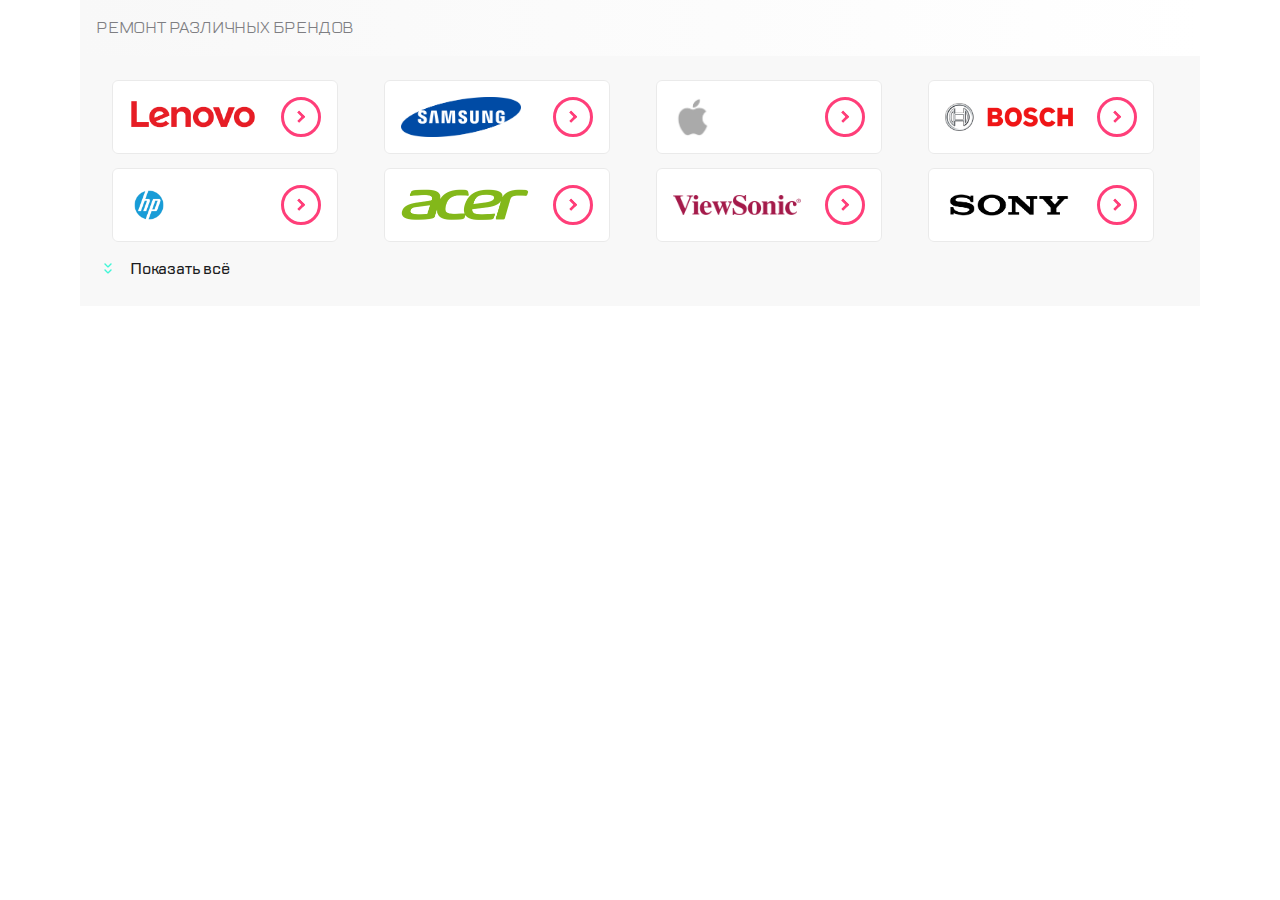
<file: block_1_5/index.html>
<!DOCTYPE html>
<html lang="en">
<head>
    <meta charset="UTF-8">
    <meta name="viewport" content="width=device-width, initial-scale=1">
    <link rel="stylesheet" href="css/style.css">
    <link rel="stylesheet" href="fonts/TTLakes/stylesheet.css">
    <link rel="stylesheet" href="https://cdn.jsdelivr.net/npm/swiper@9/swiper-bundle.min.css">
    <title>Сервисы</title>
</head>
<body>
    <div class="brand-companies">
        <h2>Ремонт различных брендов</h2>
        <div id="companies-list" class="companies-list hidden">
            <div class="swiper-container">
                <div class="swiper-wrapper">
                    <div class="swiper-slide">
                        <div class="slide-container">
                            <img class="slide-image" src="img/lenovo.png" alt="lenovo">
                            <button class="slide-button"></button>
                        </div>
                    </div>
                    <div class="swiper-slide">
                        <div class="slide-container">
                            <img class="slide-image" src="img/samsung.png" alt="samsung">
                            <button class="slide-button"></button>
                        </div>
                    </div>
                    <div class="swiper-slide">
                        <div class="slide-container">
                            <img class="slide-image" src="img/apple.png" alt="apple">
                            <button class="slide-button"></button>
                        </div>
                    </div>
                    <div class="swiper-slide">
                        <div class="slide-container">
                            <img class="slide-image" src="img/bosch.png" alt="bosch">
                            <button class="slide-button"></button>
                        </div>
                    </div>
                    <div class="swiper-slide">
                        <div class="slide-container">
                            <img class="slide-image" src="img/hp.png" alt="hp">
                            <button class="slide-button"></button>
                        </div>
                    </div>
                    <div class="swiper-slide">
                        <div class="slide-container">
                            <img class="slide-image" src="img/acer.png" alt="acer">
                            <button class="slide-button"></button>
                        </div>
                    </div>
                    <div class="swiper-slide">
                        <div class="slide-container">
                            <img class="slide-image" src="img/vsonic.png" alt="vsonic">
                            <button class="slide-button"></button>
                        </div>
                    </div>
                    <div class="swiper-slide">
                        <div class="slide-container">
                            <img class="slide-image" src="img/sony.png" alt="sony">
                            <button class="slide-button"></button>
                        </div>
                    </div>
                    <div class="swiper-slide">
                        <div class="slide-container">
                            <img class="slide-image" src="img/lenovo.png" alt="lenovo">
                            <button class="slide-button"></button>
                        </div>
                    </div>
                    <div class="swiper-slide">
                        <div class="slide-container">
                            <img class="slide-image" src="img/samsung.png" alt="samsung">
                            <button class="slide-button"></button>
                        </div>
                    </div>
                    <div class="swiper-slide">
                        <div class="slide-container">
                            <img class="slide-image" src="img/apple.png" alt="apple">
                            <button class="slide-button"></button>
                        </div>
                    </div>
                    <div class="swiper-slide">
                        <div class="slide-container">
                            <img class="slide-image" src="img/bosch.png" alt="bosch">
                            <button class="slide-button"></button>
                        </div>
                    </div>
                </div>
                <div class="swiper-pagination"></div>
            </div>
        </div>
        <div class="read-more">
            <div id="read-more__expand" class="read-more__expand">
                <img id="read-more__img" class="read-more__img" src="img/readmore.svg" alt="expand">
            </div>
            <button id="read-more__button" class="read-more__button">
                <span id="read-more__text" class="read-more__text">Показать всё</span>
            </button>
        </div>
    </div>
    <script src="https://cdn.jsdelivr.net/npm/swiper@9/swiper-bundle.min.js"></script>
    <script src="js/script.js"></script>
</body>
</html>
</file>
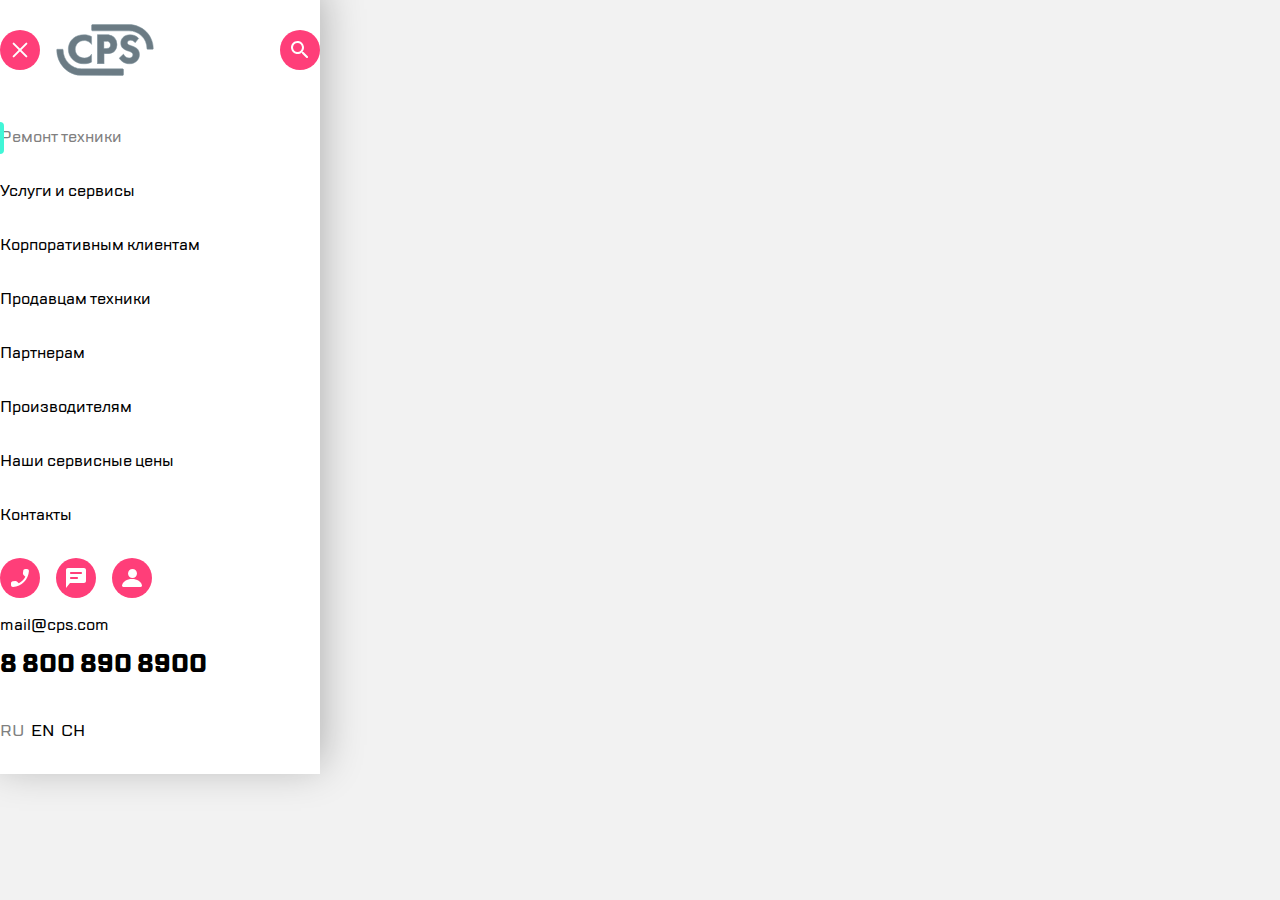
<file: services-burger/index.html>
<!DOCTYPE html>
<html lang="en">
<head>
    <meta charset="UTF-8">
    <meta name="viewport" content="width=device-width, initial-scale=1">
    <link rel="stylesheet" href="css/style.css">
    <link rel="stylesheet" href="fonts/TTLakes/stylesheet.css">
    <title>Сервисы</title>
</head>
<body>
    <div class="burger">
        <div class="burger-container">
            <div class="burger__header">
                <button class="circle-button button-close" type="button"><span></span></button>
                <img src="img/logo.svg" alt="logo">
                <button class="circle-button button-search" type="button"><span></span></button>
            </div>
            <ul class="burger__navigation-list">
                <li><button class="list-button list-button-active" type="button">Ремонт техники</button></li>
                <li><button class="list-button" type="button">Услуги и сервисы</button></li>
                <li><button class="list-button" type="button">Корпоративным клиентам</button></li>
                <li><button class="list-button" type="button">Продавцам техники</button></li>
                <li><button class="list-button" type="button">Партнерам</button></li>
                <li><button class="list-button" type="button">Производителям</button></li>
                <li><button class="list-button" type="button">Наши сервисные цены</button></li>
                <li><button class="list-button" type="button">Контакты</button></li>
            </ul>
            <div class="burger__footer">
                <div class="footer-buttons">
                    <button class="circle-button button-call" type="button"><span></span></button>
                    <button class="circle-button button-message" type="button"><span></span></button>
                    <button class="circle-button button-profile" type="button"><span></span></button>
                </div>
                <div class="mail-address">
                    <span>mail@cps.com</span>
                </div>
                <div class="number-phone">
                    <span>8 800 890 8900</span>
                </div>
                <div class="languages-list">
                    <button class="languages-list__language-item language-active">RU</button>
                    <button class="languages-list__language-item">EN</button>
                    <button class="languages-list__language-item">CH</button>
                </div>
            </div>
        </div>
    </div>
</body>
</html>
</file>
<file: block_1_5/css/style.css>
html,
body {
    margin: 0;
    padding: 0;
}

* {
    font-family: "TT Lakes", Fallback, sans-serif;
    font-size: 16px;
    font-weight: normal;
}

h2 {
    margin: 0;
    padding: 16px;
    min-width: 320px;
    max-height: 80px;
    color: #7E7E82;
    line-height: 24px;
    letter-spacing: -0.2px;
    text-align: left;
    text-transform: uppercase;
    background: linear-gradient(to right, #F8F8F8 0%, white 100%);
}

.brand-companies {
    position: relative;
    max-width: 1120px;
    margin-left: auto;
    margin-right: auto;
}

.read-more {
    display: none;
}

.companies-list {
    position: relative;
    min-width: 354px;
    height: 234px;
    overflow: hidden;
    background-color: #F8F8F8;
}

.swiper-container::after {
    background: linear-gradient(270deg, #F8F8F8 0.04%, rgba(248, 248, 248, 0.00) 100%);
}

.swiper-slide {
    text-align: center;
    max-width: 240px;
    margin: 16px 0 16px 16px;
}

.slide-container {
    display: flex;
    width: 240px;
    height: 70px;
    border: solid 1px #eaeaea;
    border-radius: 6px;
    align-items: center;
    background-color: white;
    transition: background-color .1s;
}

.slide-container:hover {
    background-color: rgba(0, 0, 0, 0.05);
}

.slide-image {
    margin: auto auto auto 16px;
    max-height: 40px;
    max-width: 128px;
}

.slide-button {
    position: relative;
    margin: 16px 16px 16px auto;
    width: 40px;
    height: 40px;
    border-radius: 50%;
    border: solid 3px #FF3E79;
    background-color: white;
    transition: all 0.2s;
}

.slide-button::before {
    position: absolute;
    content: '';
    width: 6px;
    height: 6px;
    border: solid 3px #FF3E79;
    border-left: none;
    border-bottom: none;
    border-radius: 0 1px 0 0;
    transform: translate(-0.4em, -0.3em) rotate(45deg);
    transition: border-color .2s;
}

.slide-button:hover {
    transform: scale(1.05);
    background-color: rgba(0, 0, 0, 0.05);
    border-color: rgba(0, 0, 0, 0.5);
}

.slide-button:hover::before {
    border-color: rgba(0, 0, 0, 0.5);
}

.slide-button:active {
    background-color: rgba(0, 0, 0, 0.2);
}

.swiper-container::before {
    content: '';
    position: absolute;
    width: 24px;
    height: 40%;
    right: 0;
    background: linear-gradient(to left, #F8F8F8 0%, rgba(248, 248, 248, 0) 100%);
    z-index: 2;
}

.swiper-container .swiper-wrapper + .swiper-pagination {
    top: 45%;
}

div .swiper-pagination-bullet {
    background-color: #B5B6BC;
    width: 12px;
    height: 12px;
}

@media (min-width: 768px) {

    .companies-list {
        height: 400px;
        width: 100%;
        transition: .5s;
    }

    .hidden {
        height: 210px;
    }

    .swiper-container::before {
        display: none;
    }

    .swiper-wrapper {
        padding-top: 24px;
        flex-wrap: wrap;
        justify-content: center;
    }

    .swiper-slide {
        margin: 24px 24px 0 0;
        max-height: 72px;
        max-width: 224px;
    }

    .swiper-slide:nth-child(1),
    .swiper-slide:nth-child(2),
    .swiper-slide:nth-child(3) {
        margin-top: 0;
    }

    .swiper-slide:nth-child(3n+3) {
        margin-right: 0;
    }

    .swiper-pagination {
        display: none;
    }

    .slide-container {
        width: 224px;
        height: 72px;
    }

    .read-more {
        padding-bottom: 24px;
        display: inline-block;
        transform: translate(0);
        background-color: #F8F8F8;
        width: 100%;
        height: 100%;
    }

    .read-more__expand {
        display: inline;
        margin-left: 24px;
        width: 40px;
        height: 40px;
        margin-right: 9px;
    }

    .read-more__img {
        transition-duration: 0.5s;
    }

    .read-more__expand-reverse {
        transform: rotate(180deg);
    }

    .read-more__button {
        background: none;
        border: none;
        cursor: pointer;
    }

    .read-more__text {
        color: #1B1C21;
        font-size: 16px;
        font-weight: 500;
        line-height: 24px;
        letter-spacing: -0.2px;
    }
}

@media (min-width: 968px) {

    .companies-list {
        height: 310px;
        width: 100%;
        transition: .5s;
    }

    .hidden {
        height: 210px;
    }

    .swiper-slide {
        margin: 24px 16px 0 0;
        max-height: 72px;
        max-width: 224px;
    }

    .swiper-slide:nth-child(4) {
        margin-top: 0;
    }

    .swiper-slide:nth-child(3n+3) {
        margin-right: 16px;
    }

    .swiper-slide:nth-child(4n+4) {
        margin-right: 0;
    }

}

@media (min-width: 1120px) {

    .hidden {
        height: 200px;
    }

    .swiper-slide {
        margin: 16px 32px 0 0;
        max-height: 72px;
        max-width: 240px;
    }

    .swiper-slide:nth-child(3n+3) {
        margin-right: 32px;
    }

    .swiper-slide:nth-child(4n+4) {
        margin-right: 0;
    }
}
</file>
<file: block_1_5/fonts/TTLakes/stylesheet.css>
@font-face {
    font-family: 'TT Lakes';
    src: url('TTLakes-Italic.eot');
    src: local('TT Lakes Italic'), local('TTLakes-Italic'),
        url('TTLakes-Italic.eot?#iefix') format('embedded-opentype'),
        url('TTLakes-Italic.woff') format('woff'),
        url('TTLakes-Italic.ttf') format('truetype');
    font-weight: normal;
    font-style: italic;
}

@font-face {
    font-family: 'TT Lakes Condensed';
    src: url('TTLakesCondensed-ExtraLight.eot');
    src: local('TT Lakes Condensed ExtraLight'), local('TTLakesCondensed-ExtraLight'),
        url('TTLakesCondensed-ExtraLight.eot?#iefix') format('embedded-opentype'),
        url('TTLakesCondensed-ExtraLight.woff') format('woff'),
        url('TTLakesCondensed-ExtraLight.ttf') format('truetype');
    font-weight: 200;
    font-style: normal;
}

@font-face {
    font-family: 'TT Lakes Compressed';
    src: url('TTLakesCompressed-Regular.eot');
    src: local('TT Lakes Compressed Regular'), local('TTLakesCompressed-Regular'),
        url('TTLakesCompressed-Regular.eot?#iefix') format('embedded-opentype'),
        url('TTLakesCompressed-Regular.woff') format('woff'),
        url('TTLakesCompressed-Regular.ttf') format('truetype');
    font-weight: normal;
    font-style: normal;
}

@font-face {
    font-family: 'TT Lakes Compressed';
    src: url('TTLakesCompressed-ThinItalic.eot');
    src: local('TT Lakes Compressed Thin Italic'), local('TTLakesCompressed-ThinItalic'),
        url('TTLakesCompressed-ThinItalic.eot?#iefix') format('embedded-opentype'),
        url('TTLakesCompressed-ThinItalic.woff') format('woff'),
        url('TTLakesCompressed-ThinItalic.ttf') format('truetype');
    font-weight: 100;
    font-style: italic;
}

@font-face {
    font-family: 'TT Lakes Condensed';
    src: url('TTLakesCondensed-Medium.eot');
    src: local('TT Lakes Condensed Medium'), local('TTLakesCondensed-Medium'),
        url('TTLakesCondensed-Medium.eot?#iefix') format('embedded-opentype'),
        url('TTLakesCondensed-Medium.woff') format('woff'),
        url('TTLakesCondensed-Medium.ttf') format('truetype');
    font-weight: 500;
    font-style: normal;
}

@font-face {
    font-family: 'TT Lakes Compressed';
    src: url('TTLakesCompressed-ExtraBoldItalic.eot');
    src: local('TT Lakes Compressed ExtraBold Italic'), local('TTLakesCompressed-ExtraBoldItalic'),
        url('TTLakesCompressed-ExtraBoldItalic.eot?#iefix') format('embedded-opentype'),
        url('TTLakesCompressed-ExtraBoldItalic.woff') format('woff'),
        url('TTLakesCompressed-ExtraBoldItalic.ttf') format('truetype');
    font-weight: 800;
    font-style: italic;
}

@font-face {
    font-family: 'TT Lakes';
    src: url('TTLakes-ExtraLightItalic.eot');
    src: local('TT Lakes ExtraLight Italic'), local('TTLakes-ExtraLightItalic'),
        url('TTLakes-ExtraLightItalic.eot?#iefix') format('embedded-opentype'),
        url('TTLakes-ExtraLightItalic.woff') format('woff'),
        url('TTLakes-ExtraLightItalic.ttf') format('truetype');
    font-weight: 200;
    font-style: italic;
}

@font-face {
    font-family: 'TT Lakes';
    src: url('TTLakes-LightItalic.eot');
    src: local('TT Lakes Light Italic'), local('TTLakes-LightItalic'),
        url('TTLakes-LightItalic.eot?#iefix') format('embedded-opentype'),
        url('TTLakes-LightItalic.woff') format('woff'),
        url('TTLakes-LightItalic.ttf') format('truetype');
    font-weight: 300;
    font-style: italic;
}

@font-face {
    font-family: 'TT Lakes';
    src: url('TTLakes-Thin.eot');
    src: local('TT Lakes Thin'), local('TTLakes-Thin'),
        url('TTLakes-Thin.eot?#iefix') format('embedded-opentype'),
        url('TTLakes-Thin.woff') format('woff'),
        url('TTLakes-Thin.ttf') format('truetype');
    font-weight: 100;
    font-style: normal;
}

@font-face {
    font-family: 'TT Lakes';
    src: url('TTLakes-DemiBoldItalic.eot');
    src: local('TT Lakes DemiBold Italic'), local('TTLakes-DemiBoldItalic'),
        url('TTLakes-DemiBoldItalic.eot?#iefix') format('embedded-opentype'),
        url('TTLakes-DemiBoldItalic.woff') format('woff'),
        url('TTLakes-DemiBoldItalic.ttf') format('truetype');
    font-weight: 600;
    font-style: italic;
}

@font-face {
    font-family: 'TT Lakes Condensed';
    src: url('TTLakesCondensed-Black.eot');
    src: local('TT Lakes Condensed Black'), local('TTLakesCondensed-Black'),
        url('TTLakesCondensed-Black.eot?#iefix') format('embedded-opentype'),
        url('TTLakesCondensed-Black.woff') format('woff'),
        url('TTLakesCondensed-Black.ttf') format('truetype');
    font-weight: 900;
    font-style: normal;
}

@font-face {
    font-family: 'TT Lakes Condensed';
    src: url('TTLakesCondensed-LightItalic.eot');
    src: local('TT Lakes Condensed Light Italic'), local('TTLakesCondensed-LightItalic'),
        url('TTLakesCondensed-LightItalic.eot?#iefix') format('embedded-opentype'),
        url('TTLakesCondensed-LightItalic.woff') format('woff'),
        url('TTLakesCondensed-LightItalic.ttf') format('truetype');
    font-weight: 300;
    font-style: italic;
}

@font-face {
    font-family: 'TT Lakes Condensed';
    src: url('TTLakesCondensed-DemiBold.eot');
    src: local('TT Lakes Condensed DemiBold'), local('TTLakesCondensed-DemiBold'),
        url('TTLakesCondensed-DemiBold.eot?#iefix') format('embedded-opentype'),
        url('TTLakesCondensed-DemiBold.woff') format('woff'),
        url('TTLakesCondensed-DemiBold.ttf') format('truetype');
    font-weight: 600;
    font-style: normal;
}

@font-face {
    font-family: 'TT Lakes Compressed';
    src: url('TTLakesCompressed-ExtraBold.eot');
    src: local('TT Lakes Compressed ExtraBold'), local('TTLakesCompressed-ExtraBold'),
        url('TTLakesCompressed-ExtraBold.eot?#iefix') format('embedded-opentype'),
        url('TTLakesCompressed-ExtraBold.woff') format('woff'),
        url('TTLakesCompressed-ExtraBold.ttf') format('truetype');
    font-weight: 800;
    font-style: normal;
}

@font-face {
    font-family: 'TT Lakes';
    src: url('TTLakes-ExtraBoldItalic.eot');
    src: local('TT Lakes ExtraBold Italic'), local('TTLakes-ExtraBoldItalic'),
        url('TTLakes-ExtraBoldItalic.eot?#iefix') format('embedded-opentype'),
        url('TTLakes-ExtraBoldItalic.woff') format('woff'),
        url('TTLakes-ExtraBoldItalic.ttf') format('truetype');
    font-weight: 800;
    font-style: italic;
}

@font-face {
    font-family: 'TT Lakes';
    src: url('TTLakes-ExtraLight.eot');
    src: local('TT Lakes ExtraLight'), local('TTLakes-ExtraLight'),
        url('TTLakes-ExtraLight.eot?#iefix') format('embedded-opentype'),
        url('TTLakes-ExtraLight.woff') format('woff'),
        url('TTLakes-ExtraLight.ttf') format('truetype');
    font-weight: 200;
    font-style: normal;
}

@font-face {
    font-family: 'TT Lakes Condensed';
    src: url('TTLakesCondensed-Bold.eot');
    src: local('TT Lakes Condensed Bold'), local('TTLakesCondensed-Bold'),
        url('TTLakesCondensed-Bold.eot?#iefix') format('embedded-opentype'),
        url('TTLakesCondensed-Bold.woff') format('woff'),
        url('TTLakesCondensed-Bold.ttf') format('truetype');
    font-weight: bold;
    font-style: normal;
}

@font-face {
    font-family: 'TT Lakes Condensed';
    src: url('TTLakesCondensed-ThinItalic.eot');
    src: local('TT Lakes Condensed Thin Italic'), local('TTLakesCondensed-ThinItalic'),
        url('TTLakesCondensed-ThinItalic.eot?#iefix') format('embedded-opentype'),
        url('TTLakesCondensed-ThinItalic.woff') format('woff'),
        url('TTLakesCondensed-ThinItalic.ttf') format('truetype');
    font-weight: 100;
    font-style: italic;
}

@font-face {
    font-family: 'TT Lakes Condensed';
    src: url('TTLakesCondensed-ExtraBoldItalic.eot');
    src: local('TT Lakes Condensed ExtraBold Italic'), local('TTLakesCondensed-ExtraBoldItalic'),
        url('TTLakesCondensed-ExtraBoldItalic.eot?#iefix') format('embedded-opentype'),
        url('TTLakesCondensed-ExtraBoldItalic.woff') format('woff'),
        url('TTLakesCondensed-ExtraBoldItalic.ttf') format('truetype');
    font-weight: 800;
    font-style: italic;
}

@font-face {
    font-family: 'TT Lakes Compressed';
    src: url('TTLakesCompressed-Medium.eot');
    src: local('TT Lakes Compressed Medium'), local('TTLakesCompressed-Medium'),
        url('TTLakesCompressed-Medium.eot?#iefix') format('embedded-opentype'),
        url('TTLakesCompressed-Medium.woff') format('woff'),
        url('TTLakesCompressed-Medium.ttf') format('truetype');
    font-weight: 500;
    font-style: normal;
}

@font-face {
    font-family: 'TT Lakes Condensed';
    src: url('TTLakesCondensed-Thin.eot');
    src: local('TT Lakes Condensed Thin'), local('TTLakesCondensed-Thin'),
        url('TTLakesCondensed-Thin.eot?#iefix') format('embedded-opentype'),
        url('TTLakesCondensed-Thin.woff') format('woff'),
        url('TTLakesCondensed-Thin.ttf') format('truetype');
    font-weight: 100;
    font-style: normal;
}

@font-face {
    font-family: 'TT Lakes Compressed';
    src: url('TTLakesCompressed-Italic.eot');
    src: local('TT Lakes Compressed Italic'), local('TTLakesCompressed-Italic'),
        url('TTLakesCompressed-Italic.eot?#iefix') format('embedded-opentype'),
        url('TTLakesCompressed-Italic.woff') format('woff'),
        url('TTLakesCompressed-Italic.ttf') format('truetype');
    font-weight: normal;
    font-style: italic;
}

@font-face {
    font-family: 'TT Lakes Compressed';
    src: url('TTLakesCompressed-Light.eot');
    src: local('TT Lakes Compressed Light'), local('TTLakesCompressed-Light'),
        url('TTLakesCompressed-Light.eot?#iefix') format('embedded-opentype'),
        url('TTLakesCompressed-Light.woff') format('woff'),
        url('TTLakesCompressed-Light.ttf') format('truetype');
    font-weight: 300;
    font-style: normal;
}

@font-face {
    font-family: 'TT Lakes Compressed';
    src: url('TTLakesCompressed-LightItalic.eot');
    src: local('TT Lakes Compressed Light Italic'), local('TTLakesCompressed-LightItalic'),
        url('TTLakesCompressed-LightItalic.eot?#iefix') format('embedded-opentype'),
        url('TTLakesCompressed-LightItalic.woff') format('woff'),
        url('TTLakesCompressed-LightItalic.ttf') format('truetype');
    font-weight: 300;
    font-style: italic;
}

@font-face {
    font-family: 'TT Lakes Condensed';
    src: url('TTLakesCondensed-Regular.eot');
    src: local('TT Lakes Condensed Regular'), local('TTLakesCondensed-Regular'),
        url('TTLakesCondensed-Regular.eot?#iefix') format('embedded-opentype'),
        url('TTLakesCondensed-Regular.woff') format('woff'),
        url('TTLakesCondensed-Regular.ttf') format('truetype');
    font-weight: normal;
    font-style: normal;
}

@font-face {
    font-family: 'TT Lakes Condensed';
    src: url('TTLakesCondensed-Light.eot');
    src: local('TT Lakes Condensed Light'), local('TTLakesCondensed-Light'),
        url('TTLakesCondensed-Light.eot?#iefix') format('embedded-opentype'),
        url('TTLakesCondensed-Light.woff') format('woff'),
        url('TTLakesCondensed-Light.ttf') format('truetype');
    font-weight: 300;
    font-style: normal;
}

@font-face {
    font-family: 'TT Lakes';
    src: url('TTLakes-Bold.eot');
    src: local('TT Lakes Bold'), local('TTLakes-Bold'),
        url('TTLakes-Bold.eot?#iefix') format('embedded-opentype'),
        url('TTLakes-Bold.woff') format('woff'),
        url('TTLakes-Bold.ttf') format('truetype');
    font-weight: bold;
    font-style: normal;
}

@font-face {
    font-family: 'TT Lakes';
    src: url('TTLakes-DemiBold.eot');
    src: local('TT Lakes DemiBold'), local('TTLakes-DemiBold'),
        url('TTLakes-DemiBold.eot?#iefix') format('embedded-opentype'),
        url('TTLakes-DemiBold.woff') format('woff'),
        url('TTLakes-DemiBold.ttf') format('truetype');
    font-weight: 600;
    font-style: normal;
}

@font-face {
    font-family: 'TT Lakes Compressed';
    src: url('TTLakesCompressed-Thin.eot');
    src: local('TT Lakes Compressed Thin'), local('TTLakesCompressed-Thin'),
        url('TTLakesCompressed-Thin.eot?#iefix') format('embedded-opentype'),
        url('TTLakesCompressed-Thin.woff') format('woff'),
        url('TTLakesCompressed-Thin.ttf') format('truetype');
    font-weight: 100;
    font-style: normal;
}

@font-face {
    font-family: 'TT Lakes';
    src: url('TTLakes-Black.eot');
    src: local('TT Lakes Black'), local('TTLakes-Black'),
        url('TTLakes-Black.eot?#iefix') format('embedded-opentype'),
        url('TTLakes-Black.woff') format('woff'),
        url('TTLakes-Black.ttf') format('truetype');
    font-weight: 900;
    font-style: normal;
}

@font-face {
    font-family: 'TT Lakes';
    src: url('TTLakes-MediumItalic.eot');
    src: local('TT Lakes Medium Italic'), local('TTLakes-MediumItalic'),
        url('TTLakes-MediumItalic.eot?#iefix') format('embedded-opentype'),
        url('TTLakes-MediumItalic.woff') format('woff'),
        url('TTLakes-MediumItalic.ttf') format('truetype');
    font-weight: 500;
    font-style: italic;
}

@font-face {
    font-family: 'TT Lakes Condensed';
    src: url('TTLakesCondensed-ExtraBold.eot');
    src: local('TT Lakes Condensed ExtraBold'), local('TTLakesCondensed-ExtraBold'),
        url('TTLakesCondensed-ExtraBold.eot?#iefix') format('embedded-opentype'),
        url('TTLakesCondensed-ExtraBold.woff') format('woff'),
        url('TTLakesCondensed-ExtraBold.ttf') format('truetype');
    font-weight: 800;
    font-style: normal;
}

@font-face {
    font-family: 'TT Lakes Condensed';
    src: url('TTLakesCondensed-ExtraLightItalic.eot');
    src: local('TT Lakes Condensed ExtraLight Italic'), local('TTLakesCondensed-ExtraLightItalic'),
        url('TTLakesCondensed-ExtraLightItalic.eot?#iefix') format('embedded-opentype'),
        url('TTLakesCondensed-ExtraLightItalic.woff') format('woff'),
        url('TTLakesCondensed-ExtraLightItalic.ttf') format('truetype');
    font-weight: 200;
    font-style: italic;
}

@font-face {
    font-family: 'TT Lakes';
    src: url('TTLakes-Medium.eot');
    src: local('TT Lakes Medium'), local('TTLakes-Medium'),
        url('TTLakes-Medium.eot?#iefix') format('embedded-opentype'),
        url('TTLakes-Medium.woff') format('woff'),
        url('TTLakes-Medium.ttf') format('truetype');
    font-weight: 500;
    font-style: normal;
}

@font-face {
    font-family: 'TT Lakes Condensed';
    src: url('TTLakesCondensed-DemiBoldItalic.eot');
    src: local('TT Lakes Condensed DemiBold Italic'), local('TTLakesCondensed-DemiBoldItalic'),
        url('TTLakesCondensed-DemiBoldItalic.eot?#iefix') format('embedded-opentype'),
        url('TTLakesCondensed-DemiBoldItalic.woff') format('woff'),
        url('TTLakesCondensed-DemiBoldItalic.ttf') format('truetype');
    font-weight: 600;
    font-style: italic;
}

@font-face {
    font-family: 'TT Lakes Compressed';
    src: url('TTLakesCompressed-BoldItalic.eot');
    src: local('TT Lakes Compressed Bold Italic'), local('TTLakesCompressed-BoldItalic'),
        url('TTLakesCompressed-BoldItalic.eot?#iefix') format('embedded-opentype'),
        url('TTLakesCompressed-BoldItalic.woff') format('woff'),
        url('TTLakesCompressed-BoldItalic.ttf') format('truetype');
    font-weight: bold;
    font-style: italic;
}

@font-face {
    font-family: 'TT Lakes Compressed';
    src: url('TTLakesCompressed-ExtraLightItalic.eot');
    src: local('TT Lakes Compressed ExtraLight Italic'), local('TTLakesCompressed-ExtraLightItalic'),
        url('TTLakesCompressed-ExtraLightItalic.eot?#iefix') format('embedded-opentype'),
        url('TTLakesCompressed-ExtraLightItalic.woff') format('woff'),
        url('TTLakesCompressed-ExtraLightItalic.ttf') format('truetype');
    font-weight: 200;
    font-style: italic;
}

@font-face {
    font-family: 'TT Lakes';
    src: url('TTLakes-Regular.eot');
    src: local('TT Lakes Regular'), local('TTLakes-Regular'),
        url('TTLakes-Regular.eot?#iefix') format('embedded-opentype'),
        url('TTLakes-Regular.woff') format('woff'),
        url('TTLakes-Regular.ttf') format('truetype');
    font-weight: normal;
    font-style: normal;
}

@font-face {
    font-family: 'TT Lakes';
    src: url('TTLakes-BoldItalic.eot');
    src: local('TT Lakes Bold Italic'), local('TTLakes-BoldItalic'),
        url('TTLakes-BoldItalic.eot?#iefix') format('embedded-opentype'),
        url('TTLakes-BoldItalic.woff') format('woff'),
        url('TTLakes-BoldItalic.ttf') format('truetype');
    font-weight: bold;
    font-style: italic;
}

@font-face {
    font-family: 'TT Lakes Condensed';
    src: url('TTLakesCondensed-MediumItalic.eot');
    src: local('TT Lakes Condensed Medium Italic'), local('TTLakesCondensed-MediumItalic'),
        url('TTLakesCondensed-MediumItalic.eot?#iefix') format('embedded-opentype'),
        url('TTLakesCondensed-MediumItalic.woff') format('woff'),
        url('TTLakesCondensed-MediumItalic.ttf') format('truetype');
    font-weight: 500;
    font-style: italic;
}

@font-face {
    font-family: 'TT Lakes Condensed';
    src: url('TTLakesCondensed-Italic.eot');
    src: local('TT Lakes Condensed Italic'), local('TTLakesCondensed-Italic'),
        url('TTLakesCondensed-Italic.eot?#iefix') format('embedded-opentype'),
        url('TTLakesCondensed-Italic.woff') format('woff'),
        url('TTLakesCondensed-Italic.ttf') format('truetype');
    font-weight: normal;
    font-style: italic;
}

@font-face {
    font-family: 'TT Lakes';
    src: url('TTLakes-ThinItalic.eot');
    src: local('TT Lakes Thin Italic'), local('TTLakes-ThinItalic'),
        url('TTLakes-ThinItalic.eot?#iefix') format('embedded-opentype'),
        url('TTLakes-ThinItalic.woff') format('woff'),
        url('TTLakes-ThinItalic.ttf') format('truetype');
    font-weight: 100;
    font-style: italic;
}

@font-face {
    font-family: 'TT Lakes Compressed';
    src: url('TTLakesCompressed-DemiBold.eot');
    src: local('TT Lakes Compressed DemiBold'), local('TTLakesCompressed-DemiBold'),
        url('TTLakesCompressed-DemiBold.eot?#iefix') format('embedded-opentype'),
        url('TTLakesCompressed-DemiBold.woff') format('woff'),
        url('TTLakesCompressed-DemiBold.ttf') format('truetype');
    font-weight: 600;
    font-style: normal;
}

@font-face {
    font-family: 'TT Lakes';
    src: url('TTLakes-BlackItalic.eot');
    src: local('TT Lakes Black Italic'), local('TTLakes-BlackItalic'),
        url('TTLakes-BlackItalic.eot?#iefix') format('embedded-opentype'),
        url('TTLakes-BlackItalic.woff') format('woff'),
        url('TTLakes-BlackItalic.ttf') format('truetype');
    font-weight: 900;
    font-style: italic;
}

@font-face {
    font-family: 'TT Lakes Compressed';
    src: url('TTLakesCompressed-Bold.eot');
    src: local('TT Lakes Compressed Bold'), local('TTLakesCompressed-Bold'),
        url('TTLakesCompressed-Bold.eot?#iefix') format('embedded-opentype'),
        url('TTLakesCompressed-Bold.woff') format('woff'),
        url('TTLakesCompressed-Bold.ttf') format('truetype');
    font-weight: bold;
    font-style: normal;
}

@font-face {
    font-family: 'TT Lakes Condensed';
    src: url('TTLakesCondensed-BlackItalic.eot');
    src: local('TT Lakes Condensed Black Italic'), local('TTLakesCondensed-BlackItalic'),
        url('TTLakesCondensed-BlackItalic.eot?#iefix') format('embedded-opentype'),
        url('TTLakesCondensed-BlackItalic.woff') format('woff'),
        url('TTLakesCondensed-BlackItalic.ttf') format('truetype');
    font-weight: 900;
    font-style: italic;
}

@font-face {
    font-family: 'TT Lakes Compressed';
    src: url('TTLakesCompressed-MediumItalic.eot');
    src: local('TT Lakes Compressed Medium Italic'), local('TTLakesCompressed-MediumItalic'),
        url('TTLakesCompressed-MediumItalic.eot?#iefix') format('embedded-opentype'),
        url('TTLakesCompressed-MediumItalic.woff') format('woff'),
        url('TTLakesCompressed-MediumItalic.ttf') format('truetype');
    font-weight: 500;
    font-style: italic;
}

@font-face {
    font-family: 'TT Lakes Condensed';
    src: url('TTLakesCondensed-BoldItalic.eot');
    src: local('TT Lakes Condensed Bold Italic'), local('TTLakesCondensed-BoldItalic'),
        url('TTLakesCondensed-BoldItalic.eot?#iefix') format('embedded-opentype'),
        url('TTLakesCondensed-BoldItalic.woff') format('woff'),
        url('TTLakesCondensed-BoldItalic.ttf') format('truetype');
    font-weight: bold;
    font-style: italic;
}

@font-face {
    font-family: 'TT Lakes Compressed';
    src: url('TTLakesCompressed-ExtraLight.eot');
    src: local('TT Lakes Compressed ExtraLight'), local('TTLakesCompressed-ExtraLight'),
        url('TTLakesCompressed-ExtraLight.eot?#iefix') format('embedded-opentype'),
        url('TTLakesCompressed-ExtraLight.woff') format('woff'),
        url('TTLakesCompressed-ExtraLight.ttf') format('truetype');
    font-weight: 200;
    font-style: normal;
}

@font-face {
    font-family: 'TT Lakes';
    src: url('TTLakes-ExtraBold.eot');
    src: local('TT Lakes ExtraBold'), local('TTLakes-ExtraBold'),
        url('TTLakes-ExtraBold.eot?#iefix') format('embedded-opentype'),
        url('TTLakes-ExtraBold.woff') format('woff'),
        url('TTLakes-ExtraBold.ttf') format('truetype');
    font-weight: 800;
    font-style: normal;
}

@font-face {
    font-family: 'TT Lakes Compressed';
    src: url('TTLakesCompressed-DemiBoldItalic.eot');
    src: local('TT Lakes Compressed DemiBold Italic'), local('TTLakesCompressed-DemiBoldItalic'),
        url('TTLakesCompressed-DemiBoldItalic.eot?#iefix') format('embedded-opentype'),
        url('TTLakesCompressed-DemiBoldItalic.woff') format('woff'),
        url('TTLakesCompressed-DemiBoldItalic.ttf') format('truetype');
    font-weight: 600;
    font-style: italic;
}

@font-face {
    font-family: 'TT Lakes Compressed';
    src: url('TTLakesCompressed-BlackItalic.eot');
    src: local('TT Lakes Compressed Black Italic'), local('TTLakesCompressed-BlackItalic'),
        url('TTLakesCompressed-BlackItalic.eot?#iefix') format('embedded-opentype'),
        url('TTLakesCompressed-BlackItalic.woff') format('woff'),
        url('TTLakesCompressed-BlackItalic.ttf') format('truetype');
    font-weight: 900;
    font-style: italic;
}

@font-face {
    font-family: 'TT Lakes';
    src: url('TTLakes-Light.eot');
    src: local('TT Lakes Light'), local('TTLakes-Light'),
        url('TTLakes-Light.eot?#iefix') format('embedded-opentype'),
        url('TTLakes-Light.woff') format('woff'),
        url('TTLakes-Light.ttf') format('truetype');
    font-weight: 300;
    font-style: normal;
}

@font-face {
    font-family: 'TT Lakes Compressed';
    src: url('TTLakesCompressed-Black.eot');
    src: local('TT Lakes Compressed Black'), local('TTLakesCompressed-Black'),
        url('TTLakesCompressed-Black.eot?#iefix') format('embedded-opentype'),
        url('TTLakesCompressed-Black.woff') format('woff'),
        url('TTLakesCompressed-Black.ttf') format('truetype');
    font-weight: 900;
    font-style: normal;
}
</file>
<file: services-burger/css/style.css>
* {
    font-weight: 500;
    font-family: inherit;
}

html,
body {
    margin: 0;
    padding: 0;
    height: 100%;
    background-color: #F2F2F2;
    font-family: "TT Lakes", Fallback, sans-serif;
    font-size: 16px;
}

button {
    margin: 0;
    padding: 0;
    background-color: inherit;
    border: none;
    cursor: pointer;
    font-size: 16px;
}

.container {
    display: flex;
    flex-direction: column;
    margin-left: auto;
    margin-right: auto;
    width: 272px;
    min-height: 100vh;
}

.burger {
    margin: 0;
    float: left;
    min-width: 320px;
    max-width: 320px;
    height: max-content;
    background-color: white;
    box-shadow: 0 -10px 40px 1px rgba(0, 0, 0, 0.3);
}

.burger__header {
    display: flex;
    align-items: center;
    margin-top: 24px;
}

.burger__navigation-list {
    display: flex;
    flex-direction: column;
    list-style: none;
    padding: 0;
    margin: 0 0 32px;
}

.burger__navigation-list li:first-child {
    margin-top: 18px;
}

.burger__footer {
    display: flex;
    flex-direction: column;
    margin-top: auto;
    margin-bottom: 32px;
}

.footer-buttons {
    display: flex;
}

.mail-address {
    margin-top: 16px;
}

.number-phone {
    margin-top: 12px;
}

.number-phone span {
    font-weight: 800;
    font-size: 24px;
}

.languages-list {
    margin-top: 40px;
    display: flex;
    justify-content: flex-start;
}

.languages-list__language-item {
    margin-right: 7px;
    transition: all 0.2s linear;
}

.languages-list__language-item:hover {
    background-color: rgba(0, 0, 0, 0.1);
    box-shadow: 0 0 0 1px rgba(0, 0, 0, 0.1);
}

.footer-buttons button {
    margin-right: 16px;
}

.list-button {
    width: 100%;
    margin-top: 32px;
    text-align: left;
    transition: 0.2s linear;
    transition-property: box-shadow, background-color;
}

.list-button:hover {
    box-shadow: 0 0 0 5px rgba(0, 0, 0, 0.1);
    background-color: rgba(0, 0, 0, 0.1);
}

.circle-button {
    display: inline-block;
    width: 40px;
    height: 40px;
    border-radius: 50%;
    background-color: #FF3E79;
    transition: 0.2s linear;
    transition-property: box-shadow, background-color;
}

.circle-button:hover {
    background-color: gray;
    box-shadow: 0 0 5px 0 rgba(0, 0, 0, 0.2);
}

.button-close {
    margin-right: 16px;
}

.button-close > span,
.button-search > span,
.button-call > span,
.button-message > span,
.button-profile > span {
    display: block;
    width: 20px;
    height: 20px;
    margin-left: auto;
    margin-right: auto;
}

.button-close > span::before,
.button-close > span::after {
    display: block;
    width: 20px;
    height: 2px;
    background-color: white;
    content: '';
    border-radius: 1px;
}

.button-close > span::after {
    transform: translateY(7px) rotate(45deg);
    background-color: white;
}

.button-close > span::before {
    transform: translateY(9px) rotate(-45deg);
}

.button-search {
    margin-left: auto;
}

.button-search > span::before,
.button-call > span::before,
.button-message > span::before,
.button-profile > span::before {
    display: block;
    content: '';
    width: 20px;
    height: 20px;
    background-repeat: no-repeat;
    background-position: center;
}

.button-search > span::before {
    background-image: url("data:image/svg+xml,%3Csvg width='18' height='18' viewBox='0 0 18 18' fill='none' xmlns='http://www.w3.org/2000/svg'%3E%3Cpath fill-rule='evenodd' clip-rule='evenodd' d='M12.5006 11.0006H11.7106L11.4306 10.7306C12.6306 9.33063 13.2506 7.42063 12.9106 5.39063C12.4406 2.61063 10.1206 0.390626 7.32063 0.0506256C3.09063 -0.469374 -0.469374 3.09063 0.0506256 7.32063C0.390626 10.1206 2.61063 12.4406 5.39063 12.9106C7.42063 13.2506 9.33063 12.6306 10.7306 11.4306L11.0006 11.7106V12.5006L15.2606 16.7506C15.6706 17.1606 16.3306 17.1606 16.7406 16.7506L16.7506 16.7406C17.1606 16.3306 17.1606 15.6706 16.7506 15.2606L12.5006 11.0006ZM6.50063 11.0006C4.01063 11.0006 2.00063 8.99063 2.00063 6.50063C2.00063 4.01063 4.01063 2.00063 6.50063 2.00063C8.99063 2.00063 11.0006 4.01063 11.0006 6.50063C11.0006 8.99063 8.99063 11.0006 6.50063 11.0006Z' fill='white'/%3E%3C/svg%3E%0A");
}

.button-call > span::before {
    background-image: url("data:image/svg+xml,%3Csvg width='18' height='18' viewBox='0 0 18 18' fill='none' xmlns='http://www.w3.org/2000/svg'%3E%3Cpath fill-rule='evenodd' clip-rule='evenodd' d='M1.76019 12.25L4.30019 11.96C4.91019 11.89 5.51019 12.1 5.94019 12.53L7.78019 14.37C10.6102 12.93 12.9302 10.62 14.3702 7.78L12.5202 5.93C12.0902 5.5 11.8802 4.9 11.9502 4.29L12.2402 1.77C12.3602 0.76 13.2102 0 14.2302 0H15.9602C17.0902 0 18.0302 0.94 17.9602 2.07C17.4302 10.61 10.6002 17.43 2.07019 17.96C0.940193 18.03 0.00019455 17.09 0.00019455 15.96V14.23C-0.00980568 13.22 0.750193 12.37 1.76019 12.25Z' fill='white'/%3E%3C/svg%3E%0A");
}

.button-message > span::before {
    background-image: url("data:image/svg+xml,%3Csvg width='20' height='20' viewBox='0 0 20 20' fill='none' xmlns='http://www.w3.org/2000/svg'%3E%3Cpath fill-rule='evenodd' clip-rule='evenodd' d='M18 0H2C0.9 0 0.01 0.9 0.01 2L0 20L4 15H18C19.1 15 20 14.1 20 13V2C20 0.9 19.1 0 18 0ZM11 11H5C4.45 11 4 10.55 4 10C4 9.45 4.45 9 5 9H11C11.55 9 12 9.45 12 10C12 10.55 11.55 11 11 11ZM15 6H5C4.45 6 4 5.55 4 5C4 4.45 4.45 4 5 4H15C15.55 4 16 4.45 16 5C16 5.55 15.55 6 15 6Z' fill='white'/%3E%3C/svg%3E%0A");
}

.button-profile > span::before {
    background-image: url("data:image/svg+xml,%3Csvg width='20' height='18' viewBox='0 0 20 18' fill='none' xmlns='http://www.w3.org/2000/svg'%3E%3Cpath d='M10.5 9C12.9853 9 15 6.98528 15 4.5C15 2.01472 12.9853 0 10.5 0C8.01472 0 6 2.01472 6 4.5C6 6.98528 8.01472 9 10.5 9Z' fill='white'/%3E%3Cpath d='M0.0165859 16.6118C-0.113065 17.3412 0.535191 18 1.33903 18H18.6604C19.4902 18 20.1125 17.3412 19.9829 16.6118C19.2309 12.4 15.0561 10 9.99973 10C4.94333 10 0.768563 12.4 0.0165859 16.6118Z' fill='white'/%3E%3C/svg%3E%0A");
}

.language-active,
.list-button-active {
    color: gray;
}

.list-button-active::before {
    display: block;
    position: absolute;
    content: '';
    height: 4px;
    width: 32px;
    left: 0;
    background-color: #41F6D7;
    border-radius: 5px 5px 0 0;
    transform-origin: bottom left;
    transform: rotate(90deg) translateX(-8px);
}
</file>
<file: services-burger/fonts/TTLakes/stylesheet.css>
@font-face {
    font-family: 'TT Lakes';
    src: url('TTLakes-Italic.eot');
    src: local('TT Lakes Italic'), local('TTLakes-Italic'),
        url('TTLakes-Italic.eot?#iefix') format('embedded-opentype'),
        url('TTLakes-Italic.woff') format('woff'),
        url('TTLakes-Italic.ttf') format('truetype');
    font-weight: normal;
    font-style: italic;
}

@font-face {
    font-family: 'TT Lakes Condensed';
    src: url('TTLakesCondensed-ExtraLight.eot');
    src: local('TT Lakes Condensed ExtraLight'), local('TTLakesCondensed-ExtraLight'),
        url('TTLakesCondensed-ExtraLight.eot?#iefix') format('embedded-opentype'),
        url('TTLakesCondensed-ExtraLight.woff') format('woff'),
        url('TTLakesCondensed-ExtraLight.ttf') format('truetype');
    font-weight: 200;
    font-style: normal;
}

@font-face {
    font-family: 'TT Lakes Compressed';
    src: url('TTLakesCompressed-Regular.eot');
    src: local('TT Lakes Compressed Regular'), local('TTLakesCompressed-Regular'),
        url('TTLakesCompressed-Regular.eot?#iefix') format('embedded-opentype'),
        url('TTLakesCompressed-Regular.woff') format('woff'),
        url('TTLakesCompressed-Regular.ttf') format('truetype');
    font-weight: normal;
    font-style: normal;
}

@font-face {
    font-family: 'TT Lakes Compressed';
    src: url('TTLakesCompressed-ThinItalic.eot');
    src: local('TT Lakes Compressed Thin Italic'), local('TTLakesCompressed-ThinItalic'),
        url('TTLakesCompressed-ThinItalic.eot?#iefix') format('embedded-opentype'),
        url('TTLakesCompressed-ThinItalic.woff') format('woff'),
        url('TTLakesCompressed-ThinItalic.ttf') format('truetype');
    font-weight: 100;
    font-style: italic;
}

@font-face {
    font-family: 'TT Lakes Condensed';
    src: url('TTLakesCondensed-Medium.eot');
    src: local('TT Lakes Condensed Medium'), local('TTLakesCondensed-Medium'),
        url('TTLakesCondensed-Medium.eot?#iefix') format('embedded-opentype'),
        url('TTLakesCondensed-Medium.woff') format('woff'),
        url('TTLakesCondensed-Medium.ttf') format('truetype');
    font-weight: 500;
    font-style: normal;
}

@font-face {
    font-family: 'TT Lakes Compressed';
    src: url('TTLakesCompressed-ExtraBoldItalic.eot');
    src: local('TT Lakes Compressed ExtraBold Italic'), local('TTLakesCompressed-ExtraBoldItalic'),
        url('TTLakesCompressed-ExtraBoldItalic.eot?#iefix') format('embedded-opentype'),
        url('TTLakesCompressed-ExtraBoldItalic.woff') format('woff'),
        url('TTLakesCompressed-ExtraBoldItalic.ttf') format('truetype');
    font-weight: 800;
    font-style: italic;
}

@font-face {
    font-family: 'TT Lakes';
    src: url('TTLakes-ExtraLightItalic.eot');
    src: local('TT Lakes ExtraLight Italic'), local('TTLakes-ExtraLightItalic'),
        url('TTLakes-ExtraLightItalic.eot?#iefix') format('embedded-opentype'),
        url('TTLakes-ExtraLightItalic.woff') format('woff'),
        url('TTLakes-ExtraLightItalic.ttf') format('truetype');
    font-weight: 200;
    font-style: italic;
}

@font-face {
    font-family: 'TT Lakes';
    src: url('TTLakes-LightItalic.eot');
    src: local('TT Lakes Light Italic'), local('TTLakes-LightItalic'),
        url('TTLakes-LightItalic.eot?#iefix') format('embedded-opentype'),
        url('TTLakes-LightItalic.woff') format('woff'),
        url('TTLakes-LightItalic.ttf') format('truetype');
    font-weight: 300;
    font-style: italic;
}

@font-face {
    font-family: 'TT Lakes';
    src: url('TTLakes-Thin.eot');
    src: local('TT Lakes Thin'), local('TTLakes-Thin'),
        url('TTLakes-Thin.eot?#iefix') format('embedded-opentype'),
        url('TTLakes-Thin.woff') format('woff'),
        url('TTLakes-Thin.ttf') format('truetype');
    font-weight: 100;
    font-style: normal;
}

@font-face {
    font-family: 'TT Lakes';
    src: url('TTLakes-DemiBoldItalic.eot');
    src: local('TT Lakes DemiBold Italic'), local('TTLakes-DemiBoldItalic'),
        url('TTLakes-DemiBoldItalic.eot?#iefix') format('embedded-opentype'),
        url('TTLakes-DemiBoldItalic.woff') format('woff'),
        url('TTLakes-DemiBoldItalic.ttf') format('truetype');
    font-weight: 600;
    font-style: italic;
}

@font-face {
    font-family: 'TT Lakes Condensed';
    src: url('TTLakesCondensed-Black.eot');
    src: local('TT Lakes Condensed Black'), local('TTLakesCondensed-Black'),
        url('TTLakesCondensed-Black.eot?#iefix') format('embedded-opentype'),
        url('TTLakesCondensed-Black.woff') format('woff'),
        url('TTLakesCondensed-Black.ttf') format('truetype');
    font-weight: 900;
    font-style: normal;
}

@font-face {
    font-family: 'TT Lakes Condensed';
    src: url('TTLakesCondensed-LightItalic.eot');
    src: local('TT Lakes Condensed Light Italic'), local('TTLakesCondensed-LightItalic'),
        url('TTLakesCondensed-LightItalic.eot?#iefix') format('embedded-opentype'),
        url('TTLakesCondensed-LightItalic.woff') format('woff'),
        url('TTLakesCondensed-LightItalic.ttf') format('truetype');
    font-weight: 300;
    font-style: italic;
}

@font-face {
    font-family: 'TT Lakes Condensed';
    src: url('TTLakesCondensed-DemiBold.eot');
    src: local('TT Lakes Condensed DemiBold'), local('TTLakesCondensed-DemiBold'),
        url('TTLakesCondensed-DemiBold.eot?#iefix') format('embedded-opentype'),
        url('TTLakesCondensed-DemiBold.woff') format('woff'),
        url('TTLakesCondensed-DemiBold.ttf') format('truetype');
    font-weight: 600;
    font-style: normal;
}

@font-face {
    font-family: 'TT Lakes Compressed';
    src: url('TTLakesCompressed-ExtraBold.eot');
    src: local('TT Lakes Compressed ExtraBold'), local('TTLakesCompressed-ExtraBold'),
        url('TTLakesCompressed-ExtraBold.eot?#iefix') format('embedded-opentype'),
        url('TTLakesCompressed-ExtraBold.woff') format('woff'),
        url('TTLakesCompressed-ExtraBold.ttf') format('truetype');
    font-weight: 800;
    font-style: normal;
}

@font-face {
    font-family: 'TT Lakes';
    src: url('TTLakes-ExtraBoldItalic.eot');
    src: local('TT Lakes ExtraBold Italic'), local('TTLakes-ExtraBoldItalic'),
        url('TTLakes-ExtraBoldItalic.eot?#iefix') format('embedded-opentype'),
        url('TTLakes-ExtraBoldItalic.woff') format('woff'),
        url('TTLakes-ExtraBoldItalic.ttf') format('truetype');
    font-weight: 800;
    font-style: italic;
}

@font-face {
    font-family: 'TT Lakes';
    src: url('TTLakes-ExtraLight.eot');
    src: local('TT Lakes ExtraLight'), local('TTLakes-ExtraLight'),
        url('TTLakes-ExtraLight.eot?#iefix') format('embedded-opentype'),
        url('TTLakes-ExtraLight.woff') format('woff'),
        url('TTLakes-ExtraLight.ttf') format('truetype');
    font-weight: 200;
    font-style: normal;
}

@font-face {
    font-family: 'TT Lakes Condensed';
    src: url('TTLakesCondensed-Bold.eot');
    src: local('TT Lakes Condensed Bold'), local('TTLakesCondensed-Bold'),
        url('TTLakesCondensed-Bold.eot?#iefix') format('embedded-opentype'),
        url('TTLakesCondensed-Bold.woff') format('woff'),
        url('TTLakesCondensed-Bold.ttf') format('truetype');
    font-weight: bold;
    font-style: normal;
}

@font-face {
    font-family: 'TT Lakes Condensed';
    src: url('TTLakesCondensed-ThinItalic.eot');
    src: local('TT Lakes Condensed Thin Italic'), local('TTLakesCondensed-ThinItalic'),
        url('TTLakesCondensed-ThinItalic.eot?#iefix') format('embedded-opentype'),
        url('TTLakesCondensed-ThinItalic.woff') format('woff'),
        url('TTLakesCondensed-ThinItalic.ttf') format('truetype');
    font-weight: 100;
    font-style: italic;
}

@font-face {
    font-family: 'TT Lakes Condensed';
    src: url('TTLakesCondensed-ExtraBoldItalic.eot');
    src: local('TT Lakes Condensed ExtraBold Italic'), local('TTLakesCondensed-ExtraBoldItalic'),
        url('TTLakesCondensed-ExtraBoldItalic.eot?#iefix') format('embedded-opentype'),
        url('TTLakesCondensed-ExtraBoldItalic.woff') format('woff'),
        url('TTLakesCondensed-ExtraBoldItalic.ttf') format('truetype');
    font-weight: 800;
    font-style: italic;
}

@font-face {
    font-family: 'TT Lakes Compressed';
    src: url('TTLakesCompressed-Medium.eot');
    src: local('TT Lakes Compressed Medium'), local('TTLakesCompressed-Medium'),
        url('TTLakesCompressed-Medium.eot?#iefix') format('embedded-opentype'),
        url('TTLakesCompressed-Medium.woff') format('woff'),
        url('TTLakesCompressed-Medium.ttf') format('truetype');
    font-weight: 500;
    font-style: normal;
}

@font-face {
    font-family: 'TT Lakes Condensed';
    src: url('TTLakesCondensed-Thin.eot');
    src: local('TT Lakes Condensed Thin'), local('TTLakesCondensed-Thin'),
        url('TTLakesCondensed-Thin.eot?#iefix') format('embedded-opentype'),
        url('TTLakesCondensed-Thin.woff') format('woff'),
        url('TTLakesCondensed-Thin.ttf') format('truetype');
    font-weight: 100;
    font-style: normal;
}

@font-face {
    font-family: 'TT Lakes Compressed';
    src: url('TTLakesCompressed-Italic.eot');
    src: local('TT Lakes Compressed Italic'), local('TTLakesCompressed-Italic'),
        url('TTLakesCompressed-Italic.eot?#iefix') format('embedded-opentype'),
        url('TTLakesCompressed-Italic.woff') format('woff'),
        url('TTLakesCompressed-Italic.ttf') format('truetype');
    font-weight: normal;
    font-style: italic;
}

@font-face {
    font-family: 'TT Lakes Compressed';
    src: url('TTLakesCompressed-Light.eot');
    src: local('TT Lakes Compressed Light'), local('TTLakesCompressed-Light'),
        url('TTLakesCompressed-Light.eot?#iefix') format('embedded-opentype'),
        url('TTLakesCompressed-Light.woff') format('woff'),
        url('TTLakesCompressed-Light.ttf') format('truetype');
    font-weight: 300;
    font-style: normal;
}

@font-face {
    font-family: 'TT Lakes Compressed';
    src: url('TTLakesCompressed-LightItalic.eot');
    src: local('TT Lakes Compressed Light Italic'), local('TTLakesCompressed-LightItalic'),
        url('TTLakesCompressed-LightItalic.eot?#iefix') format('embedded-opentype'),
        url('TTLakesCompressed-LightItalic.woff') format('woff'),
        url('TTLakesCompressed-LightItalic.ttf') format('truetype');
    font-weight: 300;
    font-style: italic;
}

@font-face {
    font-family: 'TT Lakes Condensed';
    src: url('TTLakesCondensed-Regular.eot');
    src: local('TT Lakes Condensed Regular'), local('TTLakesCondensed-Regular'),
        url('TTLakesCondensed-Regular.eot?#iefix') format('embedded-opentype'),
        url('TTLakesCondensed-Regular.woff') format('woff'),
        url('TTLakesCondensed-Regular.ttf') format('truetype');
    font-weight: normal;
    font-style: normal;
}

@font-face {
    font-family: 'TT Lakes Condensed';
    src: url('TTLakesCondensed-Light.eot');
    src: local('TT Lakes Condensed Light'), local('TTLakesCondensed-Light'),
        url('TTLakesCondensed-Light.eot?#iefix') format('embedded-opentype'),
        url('TTLakesCondensed-Light.woff') format('woff'),
        url('TTLakesCondensed-Light.ttf') format('truetype');
    font-weight: 300;
    font-style: normal;
}

@font-face {
    font-family: 'TT Lakes';
    src: url('TTLakes-Bold.eot');
    src: local('TT Lakes Bold'), local('TTLakes-Bold'),
        url('TTLakes-Bold.eot?#iefix') format('embedded-opentype'),
        url('TTLakes-Bold.woff') format('woff'),
        url('TTLakes-Bold.ttf') format('truetype');
    font-weight: bold;
    font-style: normal;
}

@font-face {
    font-family: 'TT Lakes';
    src: url('TTLakes-DemiBold.eot');
    src: local('TT Lakes DemiBold'), local('TTLakes-DemiBold'),
        url('TTLakes-DemiBold.eot?#iefix') format('embedded-opentype'),
        url('TTLakes-DemiBold.woff') format('woff'),
        url('TTLakes-DemiBold.ttf') format('truetype');
    font-weight: 600;
    font-style: normal;
}

@font-face {
    font-family: 'TT Lakes Compressed';
    src: url('TTLakesCompressed-Thin.eot');
    src: local('TT Lakes Compressed Thin'), local('TTLakesCompressed-Thin'),
        url('TTLakesCompressed-Thin.eot?#iefix') format('embedded-opentype'),
        url('TTLakesCompressed-Thin.woff') format('woff'),
        url('TTLakesCompressed-Thin.ttf') format('truetype');
    font-weight: 100;
    font-style: normal;
}

@font-face {
    font-family: 'TT Lakes';
    src: url('TTLakes-Black.eot');
    src: local('TT Lakes Black'), local('TTLakes-Black'),
        url('TTLakes-Black.eot?#iefix') format('embedded-opentype'),
        url('TTLakes-Black.woff') format('woff'),
        url('TTLakes-Black.ttf') format('truetype');
    font-weight: 900;
    font-style: normal;
}

@font-face {
    font-family: 'TT Lakes';
    src: url('TTLakes-MediumItalic.eot');
    src: local('TT Lakes Medium Italic'), local('TTLakes-MediumItalic'),
        url('TTLakes-MediumItalic.eot?#iefix') format('embedded-opentype'),
        url('TTLakes-MediumItalic.woff') format('woff'),
        url('TTLakes-MediumItalic.ttf') format('truetype');
    font-weight: 500;
    font-style: italic;
}

@font-face {
    font-family: 'TT Lakes Condensed';
    src: url('TTLakesCondensed-ExtraBold.eot');
    src: local('TT Lakes Condensed ExtraBold'), local('TTLakesCondensed-ExtraBold'),
        url('TTLakesCondensed-ExtraBold.eot?#iefix') format('embedded-opentype'),
        url('TTLakesCondensed-ExtraBold.woff') format('woff'),
        url('TTLakesCondensed-ExtraBold.ttf') format('truetype');
    font-weight: 800;
    font-style: normal;
}

@font-face {
    font-family: 'TT Lakes Condensed';
    src: url('TTLakesCondensed-ExtraLightItalic.eot');
    src: local('TT Lakes Condensed ExtraLight Italic'), local('TTLakesCondensed-ExtraLightItalic'),
        url('TTLakesCondensed-ExtraLightItalic.eot?#iefix') format('embedded-opentype'),
        url('TTLakesCondensed-ExtraLightItalic.woff') format('woff'),
        url('TTLakesCondensed-ExtraLightItalic.ttf') format('truetype');
    font-weight: 200;
    font-style: italic;
}

@font-face {
    font-family: 'TT Lakes';
    src: url('TTLakes-Medium.eot');
    src: local('TT Lakes Medium'), local('TTLakes-Medium'),
        url('TTLakes-Medium.eot?#iefix') format('embedded-opentype'),
        url('TTLakes-Medium.woff') format('woff'),
        url('TTLakes-Medium.ttf') format('truetype');
    font-weight: 500;
    font-style: normal;
}

@font-face {
    font-family: 'TT Lakes Condensed';
    src: url('TTLakesCondensed-DemiBoldItalic.eot');
    src: local('TT Lakes Condensed DemiBold Italic'), local('TTLakesCondensed-DemiBoldItalic'),
        url('TTLakesCondensed-DemiBoldItalic.eot?#iefix') format('embedded-opentype'),
        url('TTLakesCondensed-DemiBoldItalic.woff') format('woff'),
        url('TTLakesCondensed-DemiBoldItalic.ttf') format('truetype');
    font-weight: 600;
    font-style: italic;
}

@font-face {
    font-family: 'TT Lakes Compressed';
    src: url('TTLakesCompressed-BoldItalic.eot');
    src: local('TT Lakes Compressed Bold Italic'), local('TTLakesCompressed-BoldItalic'),
        url('TTLakesCompressed-BoldItalic.eot?#iefix') format('embedded-opentype'),
        url('TTLakesCompressed-BoldItalic.woff') format('woff'),
        url('TTLakesCompressed-BoldItalic.ttf') format('truetype');
    font-weight: bold;
    font-style: italic;
}

@font-face {
    font-family: 'TT Lakes Compressed';
    src: url('TTLakesCompressed-ExtraLightItalic.eot');
    src: local('TT Lakes Compressed ExtraLight Italic'), local('TTLakesCompressed-ExtraLightItalic'),
        url('TTLakesCompressed-ExtraLightItalic.eot?#iefix') format('embedded-opentype'),
        url('TTLakesCompressed-ExtraLightItalic.woff') format('woff'),
        url('TTLakesCompressed-ExtraLightItalic.ttf') format('truetype');
    font-weight: 200;
    font-style: italic;
}

@font-face {
    font-family: 'TT Lakes';
    src: url('TTLakes-Regular.eot');
    src: local('TT Lakes Regular'), local('TTLakes-Regular'),
        url('TTLakes-Regular.eot?#iefix') format('embedded-opentype'),
        url('TTLakes-Regular.woff') format('woff'),
        url('TTLakes-Regular.ttf') format('truetype');
    font-weight: normal;
    font-style: normal;
}

@font-face {
    font-family: 'TT Lakes';
    src: url('TTLakes-BoldItalic.eot');
    src: local('TT Lakes Bold Italic'), local('TTLakes-BoldItalic'),
        url('TTLakes-BoldItalic.eot?#iefix') format('embedded-opentype'),
        url('TTLakes-BoldItalic.woff') format('woff'),
        url('TTLakes-BoldItalic.ttf') format('truetype');
    font-weight: bold;
    font-style: italic;
}

@font-face {
    font-family: 'TT Lakes Condensed';
    src: url('TTLakesCondensed-MediumItalic.eot');
    src: local('TT Lakes Condensed Medium Italic'), local('TTLakesCondensed-MediumItalic'),
        url('TTLakesCondensed-MediumItalic.eot?#iefix') format('embedded-opentype'),
        url('TTLakesCondensed-MediumItalic.woff') format('woff'),
        url('TTLakesCondensed-MediumItalic.ttf') format('truetype');
    font-weight: 500;
    font-style: italic;
}

@font-face {
    font-family: 'TT Lakes Condensed';
    src: url('TTLakesCondensed-Italic.eot');
    src: local('TT Lakes Condensed Italic'), local('TTLakesCondensed-Italic'),
        url('TTLakesCondensed-Italic.eot?#iefix') format('embedded-opentype'),
        url('TTLakesCondensed-Italic.woff') format('woff'),
        url('TTLakesCondensed-Italic.ttf') format('truetype');
    font-weight: normal;
    font-style: italic;
}

@font-face {
    font-family: 'TT Lakes';
    src: url('TTLakes-ThinItalic.eot');
    src: local('TT Lakes Thin Italic'), local('TTLakes-ThinItalic'),
        url('TTLakes-ThinItalic.eot?#iefix') format('embedded-opentype'),
        url('TTLakes-ThinItalic.woff') format('woff'),
        url('TTLakes-ThinItalic.ttf') format('truetype');
    font-weight: 100;
    font-style: italic;
}

@font-face {
    font-family: 'TT Lakes Compressed';
    src: url('TTLakesCompressed-DemiBold.eot');
    src: local('TT Lakes Compressed DemiBold'), local('TTLakesCompressed-DemiBold'),
        url('TTLakesCompressed-DemiBold.eot?#iefix') format('embedded-opentype'),
        url('TTLakesCompressed-DemiBold.woff') format('woff'),
        url('TTLakesCompressed-DemiBold.ttf') format('truetype');
    font-weight: 600;
    font-style: normal;
}

@font-face {
    font-family: 'TT Lakes';
    src: url('TTLakes-BlackItalic.eot');
    src: local('TT Lakes Black Italic'), local('TTLakes-BlackItalic'),
        url('TTLakes-BlackItalic.eot?#iefix') format('embedded-opentype'),
        url('TTLakes-BlackItalic.woff') format('woff'),
        url('TTLakes-BlackItalic.ttf') format('truetype');
    font-weight: 900;
    font-style: italic;
}

@font-face {
    font-family: 'TT Lakes Compressed';
    src: url('TTLakesCompressed-Bold.eot');
    src: local('TT Lakes Compressed Bold'), local('TTLakesCompressed-Bold'),
        url('TTLakesCompressed-Bold.eot?#iefix') format('embedded-opentype'),
        url('TTLakesCompressed-Bold.woff') format('woff'),
        url('TTLakesCompressed-Bold.ttf') format('truetype');
    font-weight: bold;
    font-style: normal;
}

@font-face {
    font-family: 'TT Lakes Condensed';
    src: url('TTLakesCondensed-BlackItalic.eot');
    src: local('TT Lakes Condensed Black Italic'), local('TTLakesCondensed-BlackItalic'),
        url('TTLakesCondensed-BlackItalic.eot?#iefix') format('embedded-opentype'),
        url('TTLakesCondensed-BlackItalic.woff') format('woff'),
        url('TTLakesCondensed-BlackItalic.ttf') format('truetype');
    font-weight: 900;
    font-style: italic;
}

@font-face {
    font-family: 'TT Lakes Compressed';
    src: url('TTLakesCompressed-MediumItalic.eot');
    src: local('TT Lakes Compressed Medium Italic'), local('TTLakesCompressed-MediumItalic'),
        url('TTLakesCompressed-MediumItalic.eot?#iefix') format('embedded-opentype'),
        url('TTLakesCompressed-MediumItalic.woff') format('woff'),
        url('TTLakesCompressed-MediumItalic.ttf') format('truetype');
    font-weight: 500;
    font-style: italic;
}

@font-face {
    font-family: 'TT Lakes Condensed';
    src: url('TTLakesCondensed-BoldItalic.eot');
    src: local('TT Lakes Condensed Bold Italic'), local('TTLakesCondensed-BoldItalic'),
        url('TTLakesCondensed-BoldItalic.eot?#iefix') format('embedded-opentype'),
        url('TTLakesCondensed-BoldItalic.woff') format('woff'),
        url('TTLakesCondensed-BoldItalic.ttf') format('truetype');
    font-weight: bold;
    font-style: italic;
}

@font-face {
    font-family: 'TT Lakes Compressed';
    src: url('TTLakesCompressed-ExtraLight.eot');
    src: local('TT Lakes Compressed ExtraLight'), local('TTLakesCompressed-ExtraLight'),
        url('TTLakesCompressed-ExtraLight.eot?#iefix') format('embedded-opentype'),
        url('TTLakesCompressed-ExtraLight.woff') format('woff'),
        url('TTLakesCompressed-ExtraLight.ttf') format('truetype');
    font-weight: 200;
    font-style: normal;
}

@font-face {
    font-family: 'TT Lakes';
    src: url('TTLakes-ExtraBold.eot');
    src: local('TT Lakes ExtraBold'), local('TTLakes-ExtraBold'),
        url('TTLakes-ExtraBold.eot?#iefix') format('embedded-opentype'),
        url('TTLakes-ExtraBold.woff') format('woff'),
        url('TTLakes-ExtraBold.ttf') format('truetype');
    font-weight: 800;
    font-style: normal;
}

@font-face {
    font-family: 'TT Lakes Compressed';
    src: url('TTLakesCompressed-DemiBoldItalic.eot');
    src: local('TT Lakes Compressed DemiBold Italic'), local('TTLakesCompressed-DemiBoldItalic'),
        url('TTLakesCompressed-DemiBoldItalic.eot?#iefix') format('embedded-opentype'),
        url('TTLakesCompressed-DemiBoldItalic.woff') format('woff'),
        url('TTLakesCompressed-DemiBoldItalic.ttf') format('truetype');
    font-weight: 600;
    font-style: italic;
}

@font-face {
    font-family: 'TT Lakes Compressed';
    src: url('TTLakesCompressed-BlackItalic.eot');
    src: local('TT Lakes Compressed Black Italic'), local('TTLakesCompressed-BlackItalic'),
        url('TTLakesCompressed-BlackItalic.eot?#iefix') format('embedded-opentype'),
        url('TTLakesCompressed-BlackItalic.woff') format('woff'),
        url('TTLakesCompressed-BlackItalic.ttf') format('truetype');
    font-weight: 900;
    font-style: italic;
}

@font-face {
    font-family: 'TT Lakes';
    src: url('TTLakes-Light.eot');
    src: local('TT Lakes Light'), local('TTLakes-Light'),
        url('TTLakes-Light.eot?#iefix') format('embedded-opentype'),
        url('TTLakes-Light.woff') format('woff'),
        url('TTLakes-Light.ttf') format('truetype');
    font-weight: 300;
    font-style: normal;
}

@font-face {
    font-family: 'TT Lakes Compressed';
    src: url('TTLakesCompressed-Black.eot');
    src: local('TT Lakes Compressed Black'), local('TTLakesCompressed-Black'),
        url('TTLakesCompressed-Black.eot?#iefix') format('embedded-opentype'),
        url('TTLakesCompressed-Black.woff') format('woff'),
        url('TTLakesCompressed-Black.ttf') format('truetype');
    font-weight: 900;
    font-style: normal;
}
</file>
